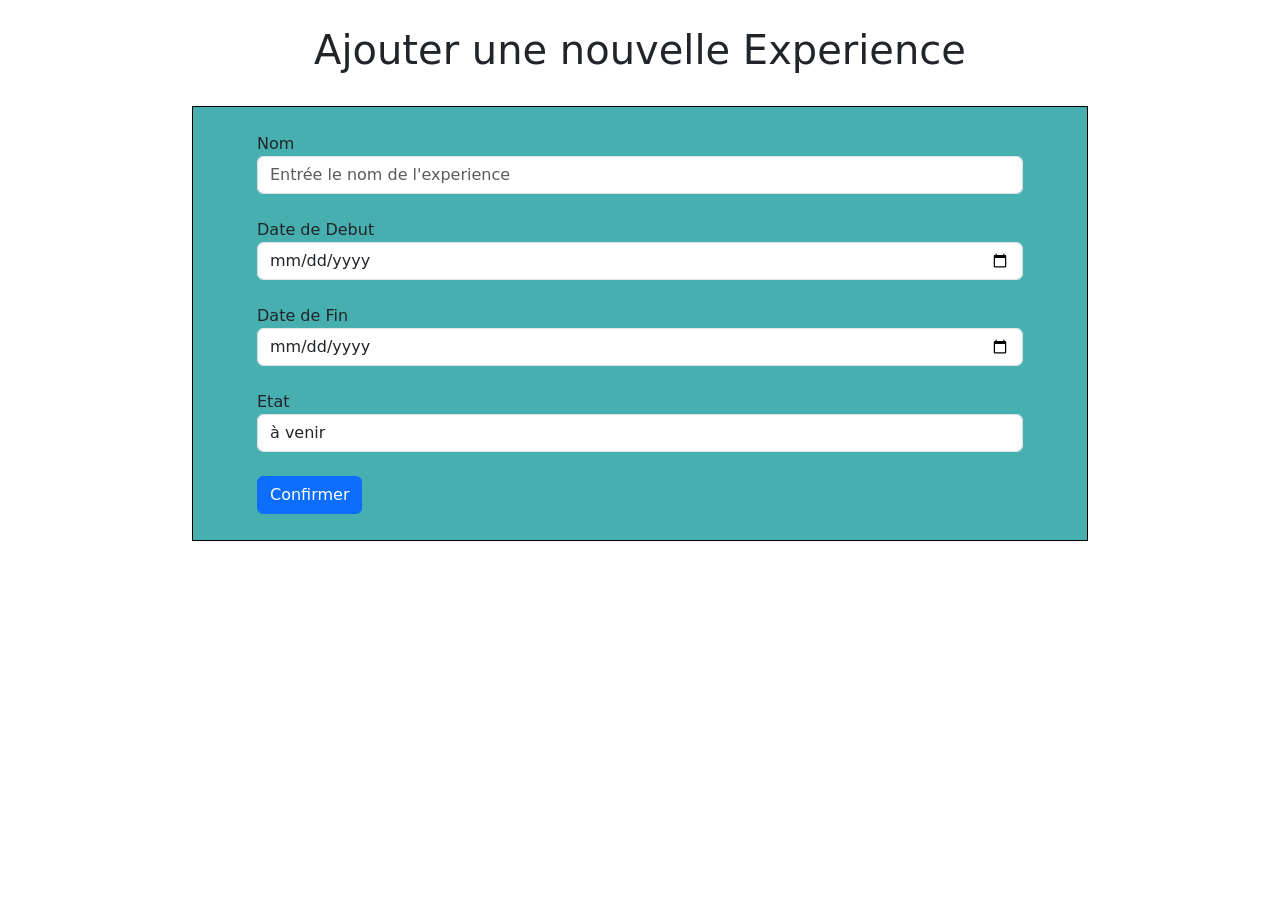
<file: templates/addExperience.html>
<!DOCTYPE html>
<html lang="en">
<head>
    <meta charset="UTF-8">
    <meta name="viewport" content="width=device-width, initial-scale=1.0">
    <link href="https://cdn.jsdelivr.net/npm/bootstrap@5.0.2/dist/css/bootstrap.min.css" rel="stylesheet" integrity="sha384-EVSTQN3/azprG1Anm3QDgpJLIm9Nao0Yz1ztcQTwFspd3yD65VohhpuuCOmLASjC" crossorigin="anonymous">
    <script src="https://cdn.jsdelivr.net/npm/bootstrap@5.0.2/dist/js/bootstrap.bundle.min.js" integrity="sha384-MrcW6ZMFYlzcLA8Nl+NtUVF0sA7MsXsP1UyJoMp4YLEuNSfAP+JcXn/tWtIaxVXM" crossorigin="anonymous"></script>
    <link rel="stylesheet" href="/static/style.css">
    <link rel="icon" href="/static/images/CNRSlogo.svg" type="image/x-icon">

    <title>Ajout d'experience</title>
</head>
<body>

    <h1 class="titre-historique">Ajouter une nouvelle Experience</h1>
    <br>
    <div class="addExperience">
    <form action="{{ url_for('processToAddExperience') }}" method="post">
        <div class="form-group">
            <label >Nom</label>
            <input type="text" name="nom" class="form-control"  placeholder="Entrée le nom de l'experience" required>
        </div>
        <br>
        <div class="form-group">
            <label >Date de Debut</label>
            <input type="date" name="date_debut" class="form-control" aplaceholder="Entrée la date de l'execution" required>
        </div>
        <br>
        <div class="form-group">
          <label >Date de Fin</label>
          <input type="date" name="date_fin" class="form-control" aplaceholder="Entrée la date de fin">
        </div>
        <br>
        <div class="form-group">
          <label for="exampleInputPassword1">Etat</label>
          <select class="form-control" id="exampleFormControlSelect1" name="etat_experience" required>
            <option value="à venir" >à venir</option>
            <option value="En cours"  >En cours</option>
            <option value="Terminé" >Terminé</option>
          </select>
        </div>
        <br>
        <button type="submit" class="btn btn-primary">Confirmer</button>
    </form>
      
</div>
</body>
</html>
</file>
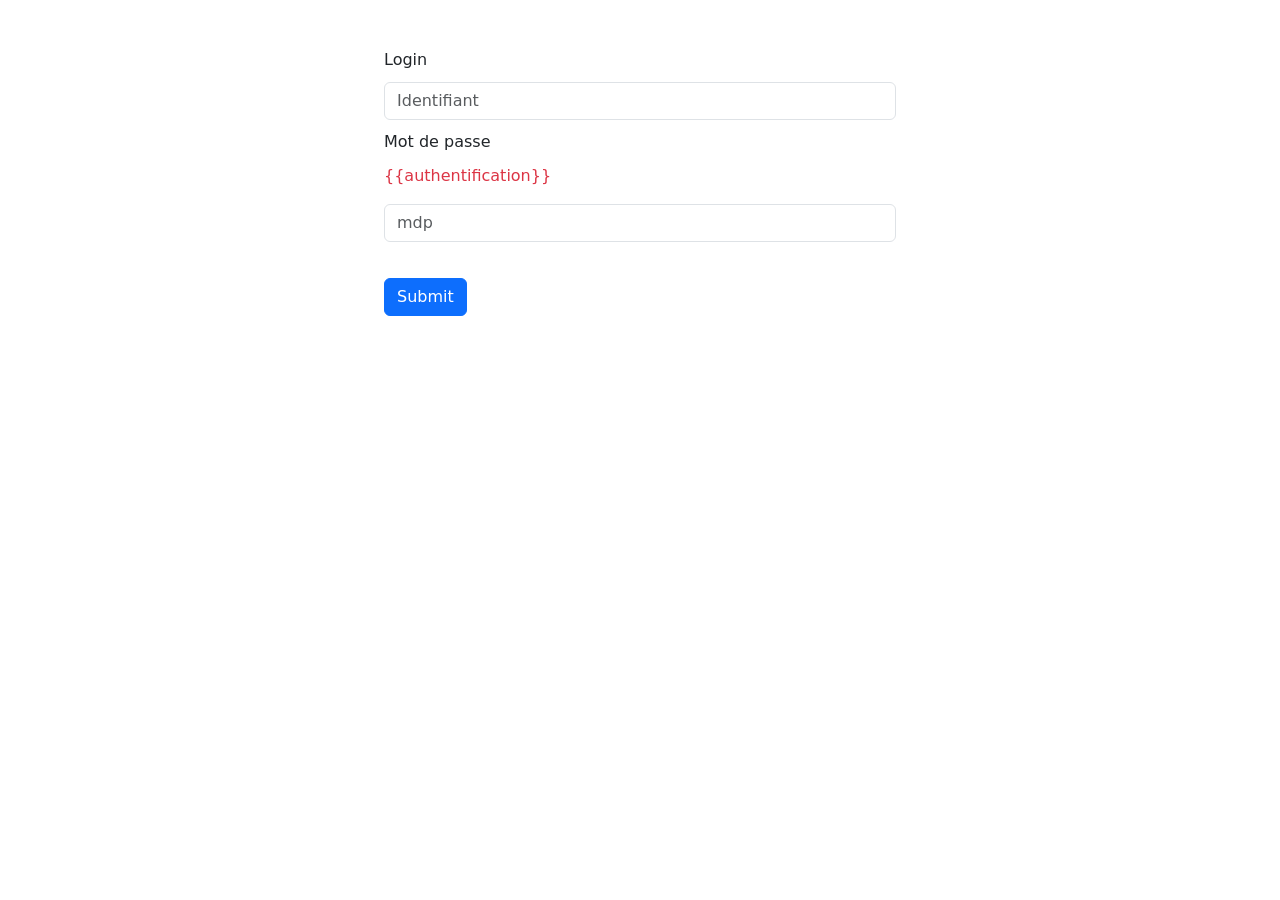
<file: templates/connection.html>
<!DOCTYPE html>
<html lang="en">
<head>
    <meta charset="UTF-8">
    <meta name="viewport" content="width=device-width, initial-scale=1.0">
    <link href="https://cdn.jsdelivr.net/npm/bootstrap@5.0.2/dist/css/bootstrap.min.css" rel="stylesheet" integrity="sha384-EVSTQN3/azprG1Anm3QDgpJLIm9Nao0Yz1ztcQTwFspd3yD65VohhpuuCOmLASjC" crossorigin="anonymous">
    <script src="https://cdn.jsdelivr.net/npm/bootstrap@5.0.2/dist/js/bootstrap.bundle.min.js" integrity="sha384-MrcW6ZMFYlzcLA8Nl+NtUVF0sA7MsXsP1UyJoMp4YLEuNSfAP+JcXn/tWtIaxVXM" crossorigin="anonymous"></script>
    <title>Connexion</title>
    
</head>

<style>
    .form {
        width: 40%;
    }

    .body {
        text-align: center;
    }
    .sub {
        margin-top: 5%;
    }
    .form-label-space , .form-input-space{
        margin-bottom: 10px; /* Ajustez la marge inférieure selon vos besoins */
    }
</style>

<body>
    <div class="form mx-auto my-5">
        <form action="traitement" method="post">
            <div class="form-group">
                <label for="login" class="form-label-space">Login</label>
                <input type="text" name="login" class="form-control form-input-space" id="login" placeholder="Identifiant">
                <small id="emailHelp" class="form-text text-muted"></small>
            </div>
            
            <div class="form-group">
                <label for="password" class="form-label-space">Mot de passe</label>
                <p class="text-danger">{{authentification}}</p>
                <input type="password" name="password" class="form-control form-input-space" id="password" placeholder="mdp">
            </div>
            <button type="submit" class="btn btn-primary sub">Submit</button>
        </form>
    </div>
</body>
</html>
</file>
<file: static/style.css>
.body{
    background-color: black;
}

.formExp{
    width: 70%;
    margin-left: 15%;
    margin-top: 4%;
}

.table{
    width: 70%;
   
    text-align: center;
    margin-left: 15%;
    margin-top: 5%;
    
}
.titre-historique{
    text-align: center;   
    margin-top: 2%;
}

.param{
    width: 50%;
    margin-left: 24%;
    margin-right: 90%;
    border: 1px solid black; /* Vous pouvez ajuster l'épaisseur et la couleur de la bordure */
    box-sizing: border-box;
}
.messageSucces{
    background-color: rgb(108, 193, 243);
    width: 50%;
    margin-left: 25%;
    text-align: center;
    margin-top: 5%;
    padding: 2%;
    border: 1px solid black; /* Vous pouvez ajuster l'épaisseur et la couleur de la bordure */
    box-sizing: border-box; 
    

}
.retour{
    margin-top: 2%;
    width: 70%;
    margin-left: 15%;
    display: flex;
    flex-direction: row;
    justify-content:space-between;
}
.addExperience{
    
    width:70% ;
    margin-left: 15%;
    border: 1px solid black; /* Vous pouvez ajuster l'épaisseur et la couleur de la bordure */
    box-sizing: border-box; 
    padding-right: 5%;
    padding-left :5%;    
    padding-top: 2%;
    padding-bottom: 2%;
    background-color: rgb(71, 175, 175) ;
}
</file>
